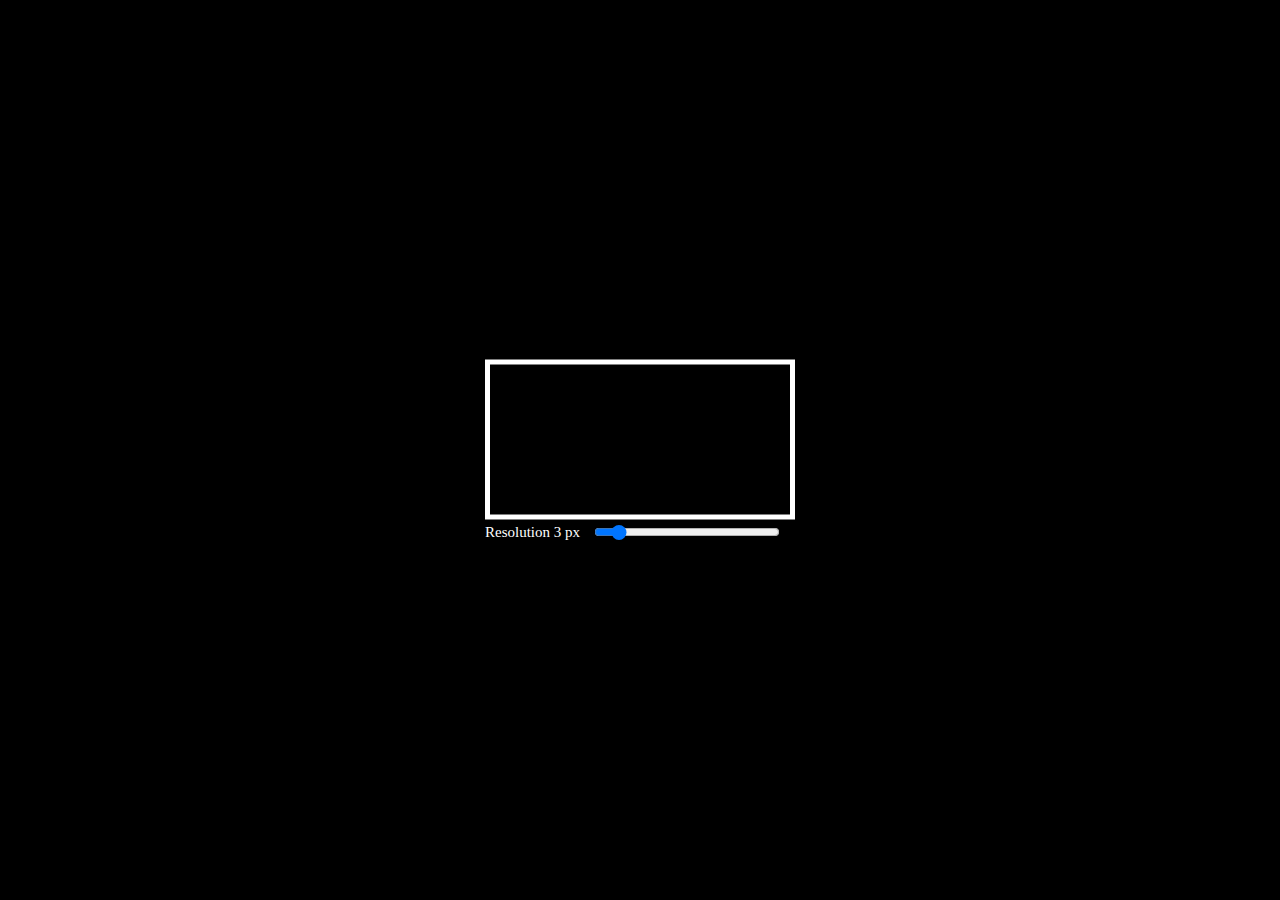
<file: index.html>
<!DOCTYPE html>
<html lang="en">
<head>
    <meta charset="UTF-8">
    <meta name="viewport" content="width=device-width, initial-scale=1.0">
    <link rel="stylesheet" href="index.css">
    <title>ASCII-ART</title>
</head>
<body>

    <div class="container">
        <canvas id="canvas1"></canvas>

        <div class="controls">
            <label for="resolution" id="resolutionLabel">Resolution 3 px</label>
            <input type="range" id="resolution" name="resolution" min="1" max="20" value="3">
        </div>
    </div>

   <script src="index.js"></script>
</body>
</html>
</file>
<file: index.css>
*{
    margin: 0;
    padding: 0;
    box-sizing: border-box;
}

body{
    background: black;
}

.container{
    position: absolute;
    top: 50%;
    left: 50%;
    transform: translate(-50%,-50%);
}

#canvas1{
    border: 5px solid white;
}

.controls{
    display: flex;

}

.controls >input{
    width: 60%;
}

.controls>label{
    width: 35%;
    color: white;
    font-size: 15px;
}
</file>
